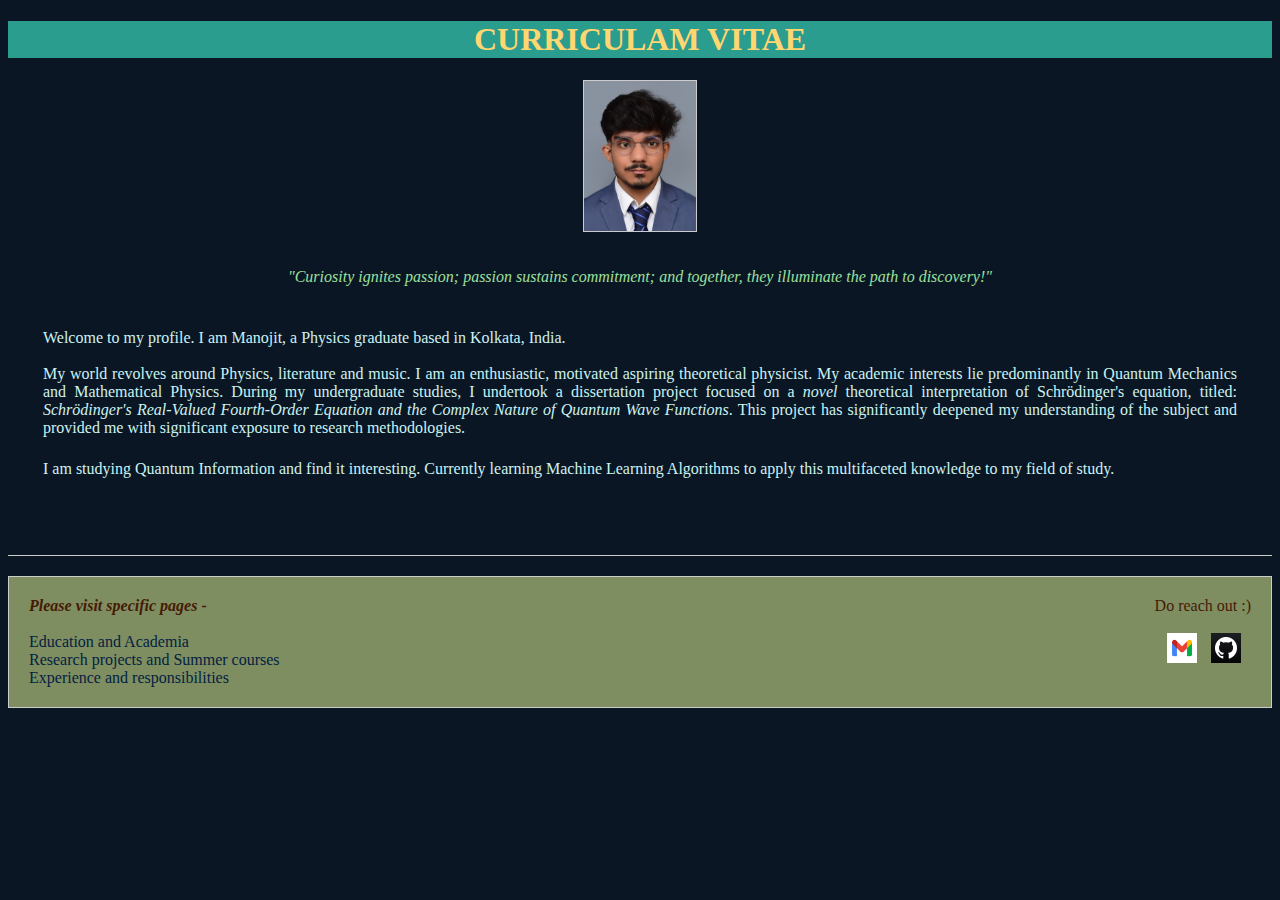
<file: index.html>
<!DOCTYPE html>
<html lang="en">
<head>
    <meta charset="UTF-8">
    <meta name="viewport" content="width=device-width, initial-scale=1.0">
    <title>Document</title>
    <link rel="stylesheet" href="index.css">
</head>
<body>
    <header>
        <h1 class="title">CURRICULAM VITAE</h1>
    </header>
    <img src="\DSC_9374.JPG" height="150" class="center"></img><br>
    <main>
        <p id="quote"><i>"Curiosity ignites passion; passion sustains commitment; and together, they illuminate the path to discovery!"</i></p>
        
        <p id="body">
                Welcome to my profile. I am Manojit, a Physics graduate based in Kolkata, India.<br><br>
                My world revolves around Physics, literature and music. I am an enthusiastic, motivated aspiring theoretical physicist. My academic interests lie predominantly in Quantum Mechanics and Mathematical Physics. During my undergraduate studies, I undertook a dissertation project focused on a <i>novel</i> theoretical interpretation of Schrödinger's equation, titled: <i>Schrödinger's Real-Valued Fourth-Order Equation and the Complex Nature of Quantum Wave Functions</i>. This project has significantly deepened my understanding of the subject and provided me with significant exposure to research methodologies.
        
        <p id="body1">
            I am studying Quantum Information and find it interesting. Currently learning Machine Learning Algorithms to apply this multifaceted knowledge to my field of study.
        </p>
    </main><br><br>
<hr>
<footer>
    <div class="left">
        <i><b>Please visit specific pages -</b></i><br><br>
        <a href="/education.html" target="_main">Education and Academia</a><br>
        <a href="/projects.html" target="_main">Research projects and Summer courses</a><br>
        <a href="/experience.html" target="_main">Experience and responsibilities</a>
    </div>
    <!-- <div class="right">
        <b>Do reach out :) </b><br>
        <a href="mailto:manojitparamanik0936@gmail.com"><img src="\google-mail-gmail-icon-logo-symbol-free-png.jpg" class="icon"></a>
        <a href="https://github.com/manojitphysicscode72" target="_main"><img src="\unnamed.png" class="icon"></a>
    </div> -->
    <div class="links-row">
        Do reach out :) <br><br>
        <a href="manojitparamanik0936@gmail.com">
            <img src="/google-mail-gmail-icon-logo-symbol-free-png.jpg"  class="icon">
        </a>
        <a href="https://github.com/manojitphysicscode72" target="_main">
            <img src="unnamed.png" class="icon"></a>
    </div>
</footer>
</body>
</html>
</file>
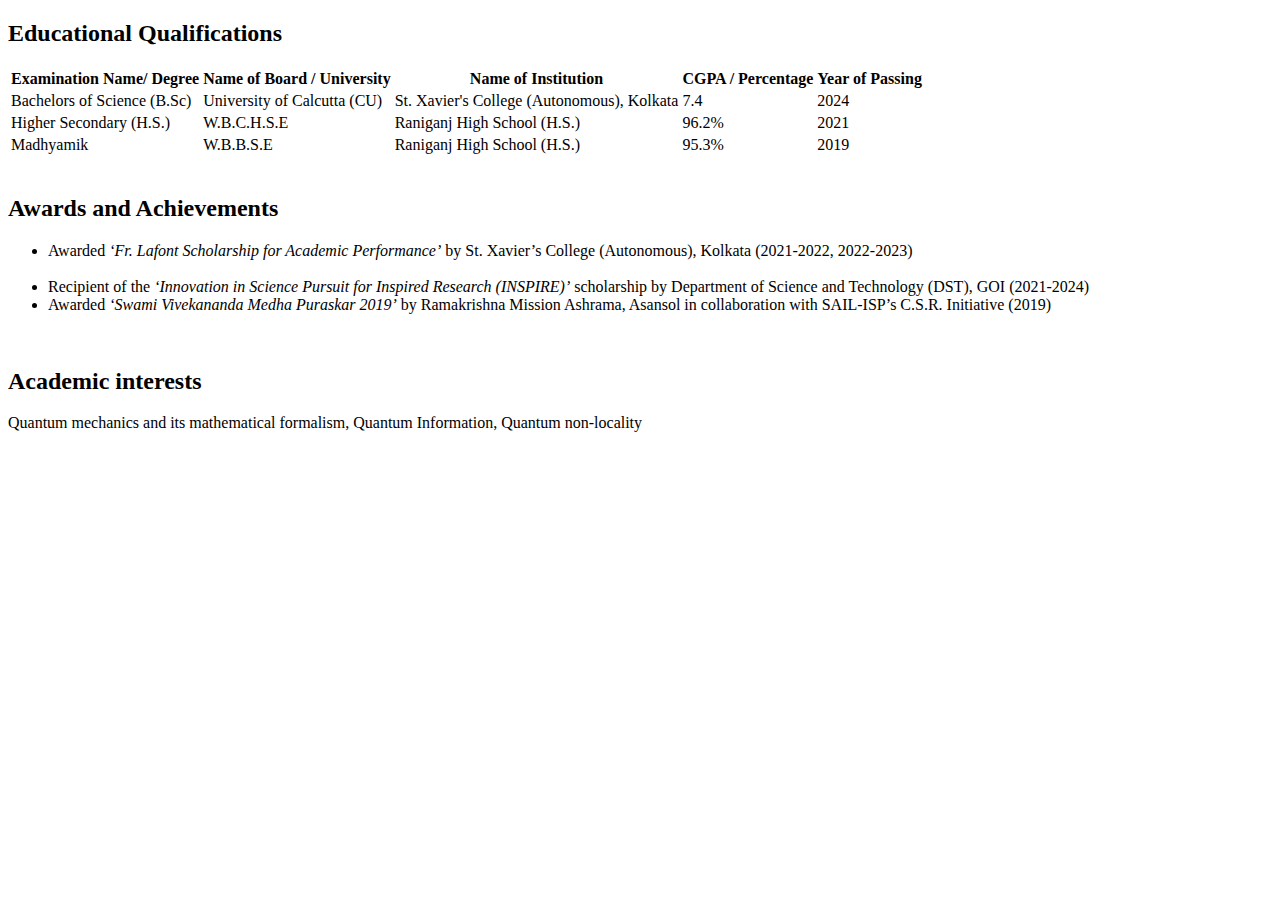
<file: education.html>
<!DOCTYPE html>
<html lang="en">
<head>
    <meta charset="UTF-8">
    <meta name="viewport" content="width=device-width, initial-scale=1.0">
    <title>Document</title>
</head>
<body>
    <h2>Educational Qualifications</h2>
    <table>
        <tr>
            <th>
                Examination Name/ Degree
            </th>
            <th>
                Name of Board / University
            </th>
            <th>
                Name of Institution
            </th>
            <th>
                CGPA / Percentage
            </th>
            <th>
                Year of Passing
            </th>
        </tr>
        <tr>
            <td>
                Bachelors of Science (B.Sc)
            </td>
            <td>
                University of Calcutta (CU)
            </td>
            <td>
                St. Xavier's College (Autonomous), Kolkata
            </td>
            <td>
                7.4
            </td>
            <td>
                2024
            </td>
        </tr>
        <tr>
            <td>
                Higher Secondary (H.S.)
            </td>
            <td>
                W.B.C.H.S.E
            </td>
            <td>
                Raniganj High School (H.S.)
            </td>
            <td>
                96.2%
            </td>
            <td>
                2021
            </td>
        </tr>
        <tr>
            <td>
                Madhyamik
            </td>
            <td>
                W.B.B.S.E
            </td>
            <td>
                Raniganj High School (H.S.)
            </td>
            <td>
                95.3%
            </td>
            <td>
                2019
            </td>
        </tr>
    </table><br>

    <h2>Awards and Achievements</h2>
    <p><ul>
        <li>
            Awarded <i>‘Fr. Lafont Scholarship for Academic Performance’</i> by St. Xavier’s College (Autonomous),
        Kolkata (2021-2022, 2022-2023)
        </li><br>
        <li>
            Recipient of the <i>‘Innovation in Science Pursuit for Inspired Research (INSPIRE)’</i> scholarship by
        Department of Science and Technology (DST), GOI (2021-2024)
        </li>
        <li>
            Awarded <i>‘Swami Vivekananda Medha Puraskar 2019’</i> by Ramakrishna Mission Ashrama, Asansol
in collaboration with SAIL-ISP’s C.S.R. Initiative (2019)
        </li>
    </ul><br>
    </p>
    <h2>Academic interests</h2>
    <p>Quantum mechanics and its mathematical formalism, Quantum Information, Quantum non-locality</p><br><br>
</body>
</html>
</file>
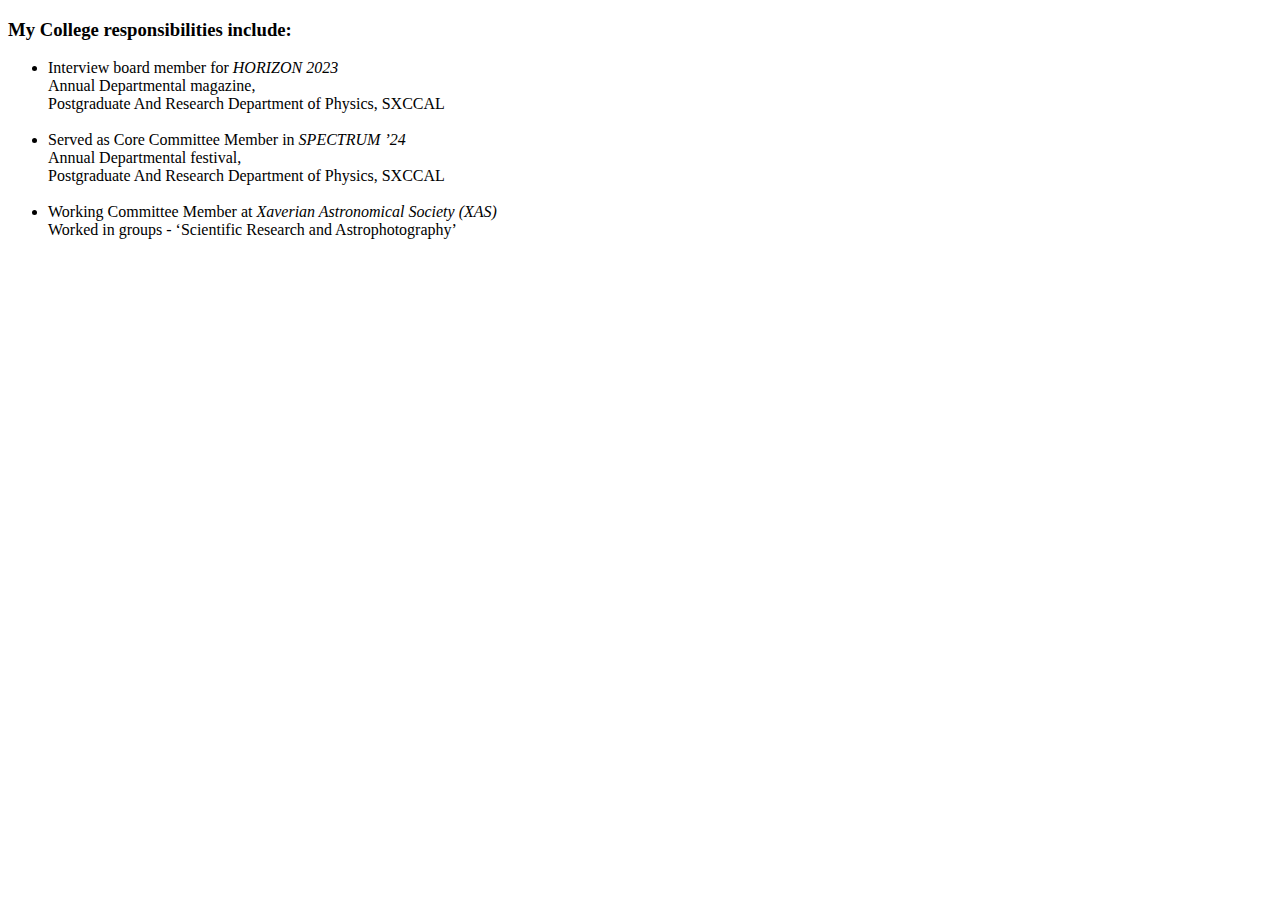
<file: experience.html>
<!DOCTYPE html>
<html lang="en">
<head>
    <meta charset="UTF-8">
    <meta name="viewport" content="width=device-width, initial-scale=1.0">
    <title>Document</title>
</head>
<body>
    <h3>My College responsibilities include:</h3>
    <ul>
        <li>
            Interview board member for <i>HORIZON 2023</i><br>
    Annual Departmental magazine,<br>
    Postgraduate And Research Department of Physics, SXCCAL<br>
        </li><br>
        <li>
            Served as Core Committee Member in <i>SPECTRUM ’24</i><br>
            Annual Departmental festival,<br>
            Postgraduate And Research Department of Physics, SXCCAL<br>
        </li><br>
        <li>
            Working Committee Member at <i>Xaverian Astronomical Society (XAS)</i><br>
            Worked in groups - ‘Scientific Research and Astrophotography’
        </li>
    </ul>
    
</body>
</html>
</file>
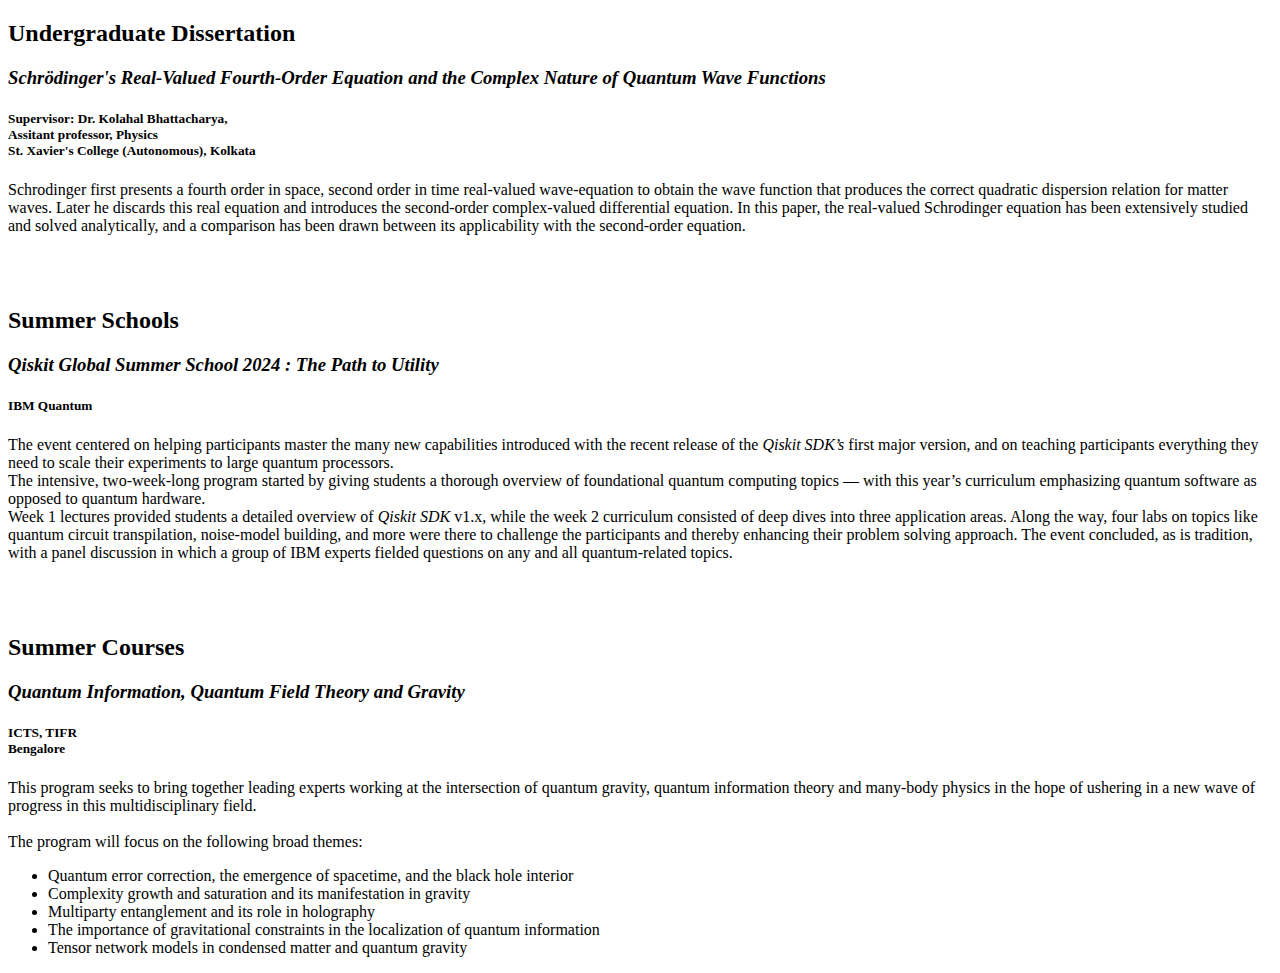
<file: projects.html>
<!DOCTYPE html>
<html lang="en">
<head>
    <meta charset="UTF-8">
    <meta name="viewport" content="width=device-width, initial-scale=1.0">
    <title>Document</title>
</head>
<body>
    <h2>Undergraduate Dissertation</h2>
    <h3><b><i>Schrödinger's Real-Valued Fourth-Order Equation and the Complex Nature of Quantum Wave Functions</i></b></h3>
    <h5>Supervisor: Dr. Kolahal Bhattacharya,<br>
        Assitant professor, Physics<br>
        St. Xavier's College (Autonomous), Kolkata</h5>
    <p>Schrodinger first presents a fourth order in space, second order in time real-valued wave-equation to obtain the 
        wave function that produces the correct quadratic dispersion relation for matter waves. Later he discards this
        real equation and introduces the second-order complex-valued differential equation. In this paper, the real-valued
        Schrodinger equation has been extensively studied and solved analytically, and a comparison has been drawn
        between its applicability with the second-order equation.</p><br><br>
    <h2>Summer Schools</h2>
    <h3><b><i>Qiskit Global Summer School 2024 : The Path to Utility</i></b></h3>
    <h5>IBM Quantum</h5>
    <p>The event centered on helping participants master the many new capabilities introduced with the recent release of the <i>Qiskit SDK’s</i> first major version, and on teaching participants everything they need to scale their experiments to large quantum processors.<br>
    The intensive, two-week-long program started by giving students a thorough overview of foundational quantum computing topics — with this year’s curriculum emphasizing quantum software as opposed to quantum hardware.<br>
    Week 1 lectures provided students a detailed overview of <i>Qiskit SDK</i> v1.x, while the week 2 curriculum consisted of deep dives into three application areas. Along the way, four labs on topics like quantum circuit transpilation, noise-model building, and more were there to challenge the participants and thereby enhancing their problem solving approach. The event concluded, as is tradition, with a panel discussion in which a group of IBM experts fielded questions on any and all quantum-related topics.</p><br><br>
    <h2>Summer Courses</h2>
    <h3><b><i>Quantum Information, Quantum Field Theory and Gravity</i></b></h3>
    <h5>ICTS, TIFR<br>
    Bengalore</h5>
    <p>This program seeks to bring together leading experts working at the intersection of quantum gravity, quantum information theory and many-body physics in the hope of ushering in a new wave of progress in this multidisciplinary field.<br><br> The program will focus on the following broad themes:
        <ul>
            <li>Quantum error correction, the emergence of spacetime, and the black hole interior</li>
            <li>Complexity growth and saturation and its manifestation in gravity</li>
            <li>Multiparty entanglement and its role in holography</li>
            <li>The importance of gravitational constraints in the localization of quantum information</li>
            <li>Tensor network models in condensed matter and quantum gravity</li>
        </ul>
        </p>
</html>
</file>
<file: index.css>
body{background-color:#0b1625}
h1{color:#ffd670}

main{color:#cbf3f0}
footer{color:#461a05}
a{color:rgb(219, 155, 187)}

header{
    background-color:#2A9D8F
}
h1{
    text-align: center;
}
div{
    text-align: right;
}

p{
    text-align: justify;
    text-justify: inter-word; 
    font-weight: 100;
}

html{
    font-family: 'Times New Roman', Times, serif;}
#quote{
    color:rgb(156, 224, 156);
    text-align:center;
}

.center {
    display: block;
    margin-left: auto;
    margin-right: auto;
    border: 1px solid #ccc;
      } 


  #quote{
    padding-top: 2px;
    /* padding-right: 2px; */
    padding-bottom: 25px;
    /* padding-left: 2px; */
  }

  #body{
    padding-top: 2px;
    padding-right: 35px; 
    padding-bottom: 5px;
    padding-left: 35px; 
  }

  #body1{
    padding-top: 2px;
    padding-right: 35px; 
    padding-bottom: 5px;
    padding-left: 35px; 
  }
  footer{
    padding-top: 2px;
    padding-right: 35px; 
    padding-bottom: 5px;
    padding-left: 35px; 
  }

footer {
    display: flex;
    justify-content: space-between;
    padding: 20px;
    border: 1px solid #ccc;
    background-color: #7E8E61;
    flex-wrap: wrap; /* Allows the right section to move below the left section if needed */
}

.left {
    text-align: left;
    flex: 1; /* Allows the left section to take available space */
    margin-right: 20px; /* Adds some space between the sections */
}

.right {
    text-align: right;
    display: flex;
    flex-direction: column;
    justify-content: flex-end;
    flex: 1; /* Allows the right section to take available space */
}

footer a {
    text-decoration: none;
    color: #032142;
}

footer a:hover {
    text-decoration: underline;
}

hr {
    width: 100%;
    border: none;
    border-top: 1px solid #ccc;
    margin: 20px 0; /* Adds vertical space around the horizontal line */
}
.icon {
    width: 30px;
    height: 30px;
    margin-right: 10px; /* Space between the icon and the link text */
    align-items: center;
}

.divider{
    background-color:#33658a;
}
</file>
